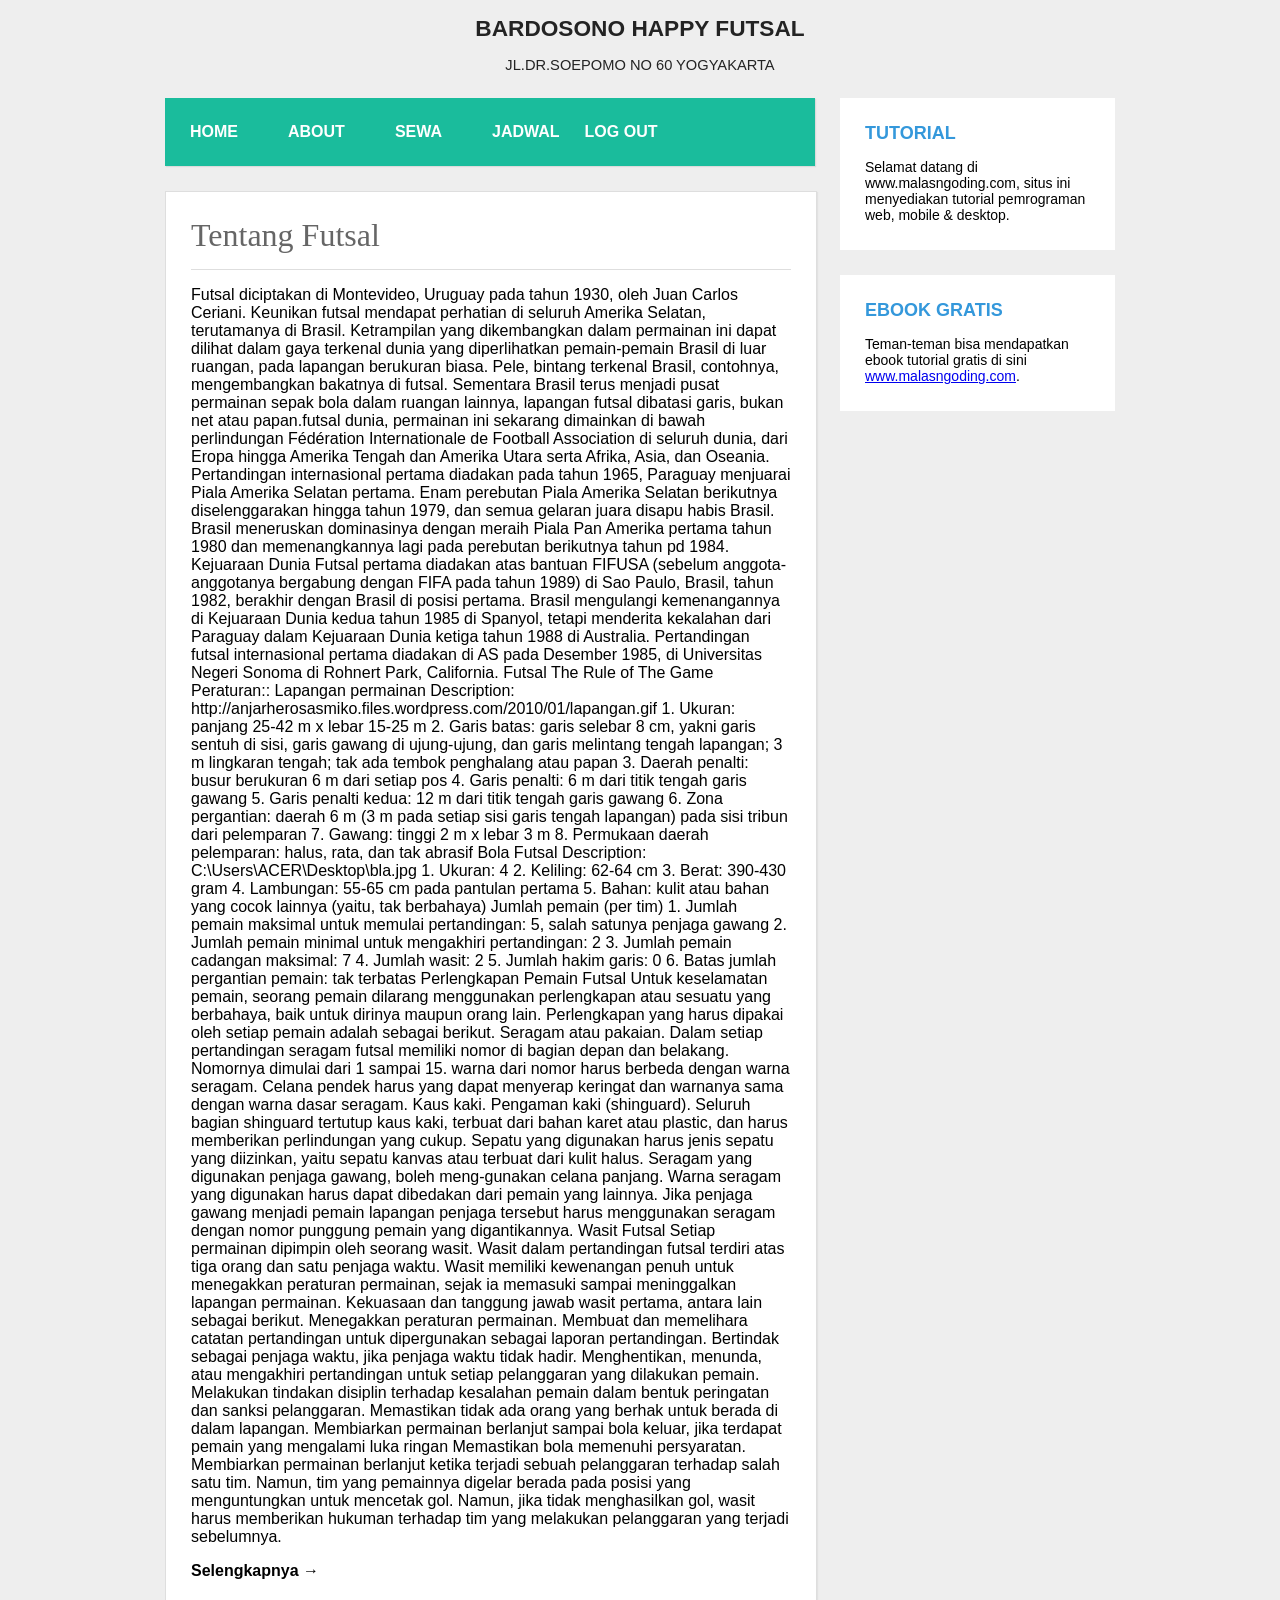
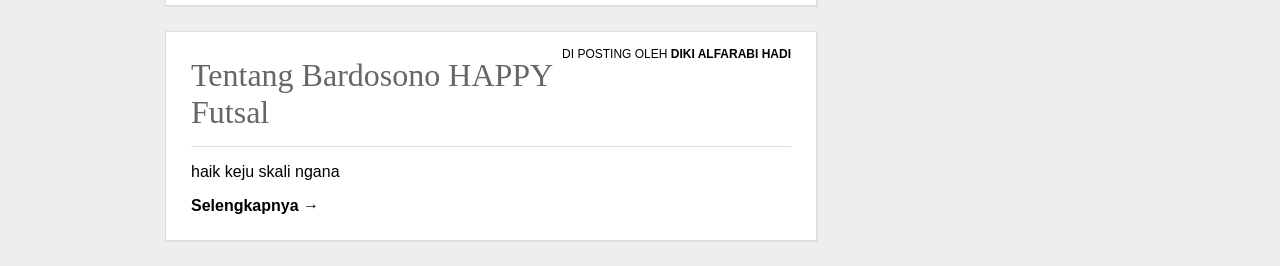
<file: tentang.html>
<!DOCTYPE html>
<html>
<head>
  <title>FUTSAL BARDOSONO</title>
  <link rel="stylesheet" type="text/css" href="style.css">
</head>
<body>
  
  <!-- bagian header template -->
  <header>
    <h1 class="judul">BARDOSONO HAPPY FUTSAL</h1>
    <p class="deskripsi">JL.DR.SOEPOMO NO 60 YOGYAKARTA </p>
  </header>
  <!-- akhir bagian header template -->
  
  <div class="wrap">
    <!-- bagian menu     -->
    <nav class="menu">
      <ul>
        <li>
          <a href="index.html">Home</a>
        </li>
        <li>
          <a href="tentang.html">About</a>
        </li>
        <li>
          <a href="sewa.php">Sewa</a>
        </li>
        <li>
          <a href="jadwal.php">jadwal</a>
        </li
         <li>
          <a href="logout.php">Log Out</a>
        </li>
      </ul>
    </nav>
    <!-- akhir bagian menu -->
 
    <!-- bagian sidebar website -->
    <aside class="sidebar">
      <div class="widget">
        <h2>Tutorial</h2>
        <p>Selamat datang di www.malasngoding.com, situs ini menyediakan tutorial pemrograman web, mobile & desktop.</p>
      </div>
      <div class="widget">
        <h2>Ebook Gratis</h2>
        <p>Teman-teman bisa mendapatkan ebook tutorial gratis di sini <a target="_blank" href="https://www.malasngoding.com">www.malasngoding.com</a>.</p>
      </div>
    </aside>
    <!-- akhir bagian sidebar website -->
 
    <!-- bagian konten Blog -->
    <div class="blog">
      <div class="conteudo">

        <h1>Tentang Futsal </h1>
        <hr>
        <p>
Futsal diciptakan di Montevideo, Uruguay pada tahun 1930, oleh Juan Carlos Ceriani. Keunikan futsal mendapat perhatian di seluruh Amerika Selatan, terutamanya di Brasil. Ketrampilan yang dikembangkan dalam permainan ini dapat dilihat dalam gaya terkenal dunia yang diperlihatkan pemain-pemain Brasil di luar ruangan, pada lapangan berukuran biasa. Pele, bintang terkenal Brasil, contohnya, mengembangkan bakatnya di futsal. Sementara Brasil terus menjadi pusat permainan sepak bola dalam ruangan lainnya, lapangan futsal dibatasi garis, bukan net atau papan.futsal dunia, permainan ini sekarang dimainkan di bawah perlindungan Fédération Internationale de Football Association di seluruh dunia, dari Eropa hingga Amerika Tengah dan Amerika Utara serta Afrika, Asia, dan Oseania.
Pertandingan internasional pertama diadakan pada tahun 1965, Paraguay menjuarai Piala Amerika Selatan pertama. Enam perebutan Piala Amerika Selatan berikutnya diselenggarakan hingga tahun 1979, dan semua gelaran juara disapu habis Brasil. Brasil meneruskan dominasinya dengan meraih Piala Pan Amerika pertama tahun 1980 dan memenangkannya lagi pada perebutan berikutnya tahun pd 1984.
Kejuaraan Dunia Futsal pertama diadakan atas bantuan FIFUSA (sebelum anggota-anggotanya bergabung dengan FIFA pada tahun 1989) di Sao Paulo, Brasil, tahun 1982, berakhir dengan Brasil di posisi pertama. Brasil mengulangi kemenangannya di Kejuaraan Dunia kedua tahun 1985 di Spanyol, tetapi menderita kekalahan dari Paraguay dalam Kejuaraan Dunia ketiga tahun 1988 di Australia.
Pertandingan futsal internasional pertama diadakan di AS pada Desember 1985, di Universitas Negeri Sonoma di Rohnert Park, California. Futsal The Rule of The Game
Peraturan::
Lapangan permainan
Description: http://anjarherosasmiko.files.wordpress.com/2010/01/lapangan.gif
1. Ukuran: panjang 25-42 m x lebar 15-25 m
2. Garis batas: garis selebar 8 cm, yakni garis sentuh di sisi, garis gawang di ujung-ujung, dan                                                              garis melintang tengah lapangan; 3 m lingkaran tengah; tak ada tembok penghalang atau papan
3. Daerah penalti: busur berukuran 6 m dari setiap pos
4. Garis penalti: 6 m dari titik tengah garis gawang
5. Garis penalti kedua: 12 m dari titik tengah garis gawang
6. Zona pergantian: daerah 6 m (3 m pada setiap sisi garis tengah lapangan) pada sisi tribun dari pelemparan
7. Gawang: tinggi 2 m x lebar 3 m
8. Permukaan daerah pelemparan: halus, rata, dan tak abrasif

Bola Futsal
Description: C:\Users\ACER\Desktop\bla.jpg
1. Ukuran: 4
2. Keliling: 62-64 cm
3. Berat: 390-430 gram
4. Lambungan: 55-65 cm pada pantulan pertama
5. Bahan: kulit atau bahan yang cocok lainnya (yaitu, tak berbahaya)

Jumlah pemain (per tim)
1. Jumlah pemain maksimal untuk memulai pertandingan: 5, salah satunya penjaga gawang
2. Jumlah pemain minimal untuk mengakhiri pertandingan: 2
3. Jumlah pemain cadangan maksimal: 7
4. Jumlah wasit: 2
5. Jumlah hakim garis: 0
6. Batas jumlah pergantian pemain: tak terbatas

Perlengkapan Pemain Futsal
Untuk keselamatan pemain, seorang pemain dilarang menggunakan perlengkapan atau sesuatu yang berbahaya, baik untuk dirinya maupun orang lain. Perlengkapan yang harus dipakai oleh setiap pemain adalah sebagai berikut.
Seragam atau pakaian. Dalam setiap pertandingan seragam futsal memiliki nomor di bagian depan dan belakang. Nomornya dimulai dari 1 sampai 15. warna dari nomor harus berbeda dengan warna seragam.
Celana pendek harus yang dapat menyerap keringat dan warnanya sama dengan warna dasar seragam.
Kaus kaki.
Pengaman kaki (shinguard). Seluruh bagian  shinguard tertutup kaus kaki, terbuat dari bahan karet atau plastic, dan harus memberikan perlindungan yang cukup.
Sepatu yang digunakan harus jenis sepatu yang diizinkan, yaitu sepatu kanvas atau terbuat dari kulit halus.
Seragam yang digunakan penjaga gawang, boleh meng-gunakan celana panjang. Warna seragam yang digunakan harus dapat dibedakan dari pemain yang lainnya. Jika penjaga gawang menjadi pemain lapangan penjaga tersebut harus menggunakan seragam dengan nomor punggung pemain yang digantikannya.
 Wasit Futsal
Setiap permainan dipimpin oleh seorang wasit. Wasit dalam pertandingan futsal terdiri atas tiga orang dan satu penjaga waktu. Wasit memiliki kewenangan penuh untuk menegakkan peraturan permainan, sejak ia memasuki sampai meninggalkan lapangan permainan. 

Kekuasaan dan tanggung jawab wasit pertama, antara lain sebagai berikut.
Menegakkan peraturan permainan.
Membuat dan memelihara catatan pertandingan untuk dipergunakan sebagai laporan pertandingan.
Bertindak sebagai penjaga waktu, jika penjaga waktu tidak hadir.
Menghentikan, menunda, atau mengakhiri pertandingan untuk setiap pelanggaran yang dilakukan pemain.
Melakukan tindakan disiplin terhadap kesalahan pemain dalam bentuk peringatan dan sanksi pelanggaran.
Memastikan tidak ada orang yang berhak untuk berada di dalam lapangan.
Membiarkan permainan berlanjut sampai bola keluar, jika terdapat pemain yang mengalami luka ringan
Memastikan bola memenuhi persyaratan.
Membiarkan permainan berlanjut ketika terjadi sebuah pelanggaran terhadap salah satu tim. Namun, tim yang pemainnya digelar berada pada posisi yang menguntungkan untuk mencetak gol. Namun, jika tidak menghasilkan gol, wasit harus memberikan hukuman terhadap tim yang melakukan pelanggaran yang terjadi sebelumnya.
<br/>
        </p>        
        <a href="#" class="continue-lendo">Selengkapnya →</a>
      </div>
      <div class="conteudo">
        <div class="post-info">
          Di Posting Oleh <b>Diki Alfarabi Hadi</b>
        </div>
        <h1>Tentang Bardosono HAPPY Futsal </h1>
        <hr>
        <p>
haik keju skali ngana
        </p>        
        <a href="#" class="continue-lendo">Selengkapnya →</a>
      </div>
    </div>
    <!-- akhir bagian konten Blog -->
  </div>
 
</body>
</html>
</file>
<file: style.css>
body {
	background: #eee;
	margin:0;
	font-family: 'Open Sans', sans-serif;
}
 
hr {
	border:0;
	background:#dedede;
	height:1px;
}		
 
header{
	text-align: center;
	color: #232323;
}
 
header .judul{
	font-size: 17pt;
}
 
header .deskripsi{
	font-size: 11pt;
}
 
.wrap {
	width: 950px;
	margin:25px auto;
}
 
nav.menu ul {
	overflow:hidden;
	color:#fff;
	list-style: none;
	float:left;
	padding:0;
	width: 650px;
	margin:0 0 0;
	background: #1abc9c;
	-webkit-box-shadow: 1px 1px 1px 0px rgba(204,204,204,0.55);
	-moz-box-shadow: 1px 1px 1px 0px rgba(204,204,204,0.55);
	box-shadow: 1px 1px 1px 0px rgba(204,204,204,0.55);
}
 
nav.menu ul li {
	margin:0;
	float:left;
}
 
nav.menu ul a {
	padding:25px;
	display:block;
	font-weight:600;
	font-size: 16px;
	color:#fff;
	text-transform: uppercase;
	transition: all 0.5s ease;
	text-decoration: none;
}
 
nav.menu ul a:hover {
	text-decoration: underline;
	background:#16a085;
}
 
.sidebar {
	float:right;
	width:275px;
}
 
.sidebar .widget {
	padding:25px;
	margin:0 0 25px;
	background:#fff;
	border-bottom: 2px solid #fff;
	transition: all 0.5s ease;
}
 
.sidebar .widget:hover {
	border-bottom: 2px solid #3498db;
}
 
.sidebar .widget h2 {
	padding:0;
	margin:0 0 15px;
	color:#3498db;
	font-size: 18px;
	font-weight:800;
	text-transform: uppercase;
}
 
.sidebar .widget p {
	font-size: 14px;
}
 
.sidebar .widget p:last-child {
	margin:0;
}
 
.blog {
	float:left;
}
 
.conteudo {
	width:600px;
	padding:25px;
	margin:25px auto;
	background: #fff;
	border:1px solid #dedede;
	-webkit-box-shadow: 1px 1px 1px 0px rgba(204,204,204,0.35);
	-moz-box-shadow: 1px 1px 1px 0px rgba(204,204,204,0.35);
	box-shadow: 1px 1px 1px 0px rgba(204,204,204,0.35);
}
 
.conteudo img {
	min-width: 650px;
	margin:0 0 25px -25px;
	max-width: 650px;
}
 
.conteudo h1 {
	padding:0;
	margin:0 0 15px;
	font-weight: normal;
	color: #666;
	font-family: Georgia;
}
 
.conteudo p:last-child {
	margin: 0;
}
 
.conteudo .continue-lendo {
	color:#000;
	transition: all 0.5s ease;
	text-decoration: none;
	font-weight: 700; 
}
 
.conteudo .continue-lendo:hover {
	margin-left:10px;
}
 
.post-info {
	float: right;
	font-size: 12px;
	margin: -10px 0 15px;
	text-transform: uppercase;
}
 
@media screen and (max-width: 960px) {
 
	.header {
		position:inherit;
	}
 
	.wrap {
		width: 90%;
		margin:25px auto;
	}
	.sidebar {
		width:100%;
		margin:25px 0 0;
		float:right;
	}
 
	.sidebar .widget {
		padding:5%;
	}
 
	nav.menu ul {
		width: 100%;
	}
 
	nav.menu ul {
		float:inherit;
	}
 
	nav.menu ul li {
		float:inherit;
		margin:0;
	}
 
	nav.menu ul a {
		padding:15px;
		font-size: 16px;
		border-top:1px solid #1abf9f;
		border-bottom:1px solid #16a085;
	}
 
	.blog {
		width:90%;
	}
 
	.conteudo {
		float:inherit;
		margin:0 auto 25px;
		width:101%;
		border:1px solid #dedede;
		padding:5%;  
		background: #fff;
	}
 
	.conteudo img {
		max-width: 110%;
		margin:0 0 25px -5%;
		min-width: 110%;
	}
 
	.conteudo .continue-lendo:hover {
		margin-left:0;
	}
 
 
}
 
@media screen and (max-width: 460px) {
 
	nav.menu ul a {
		padding:15px;
		font-size: 14px;
	}
 
	.sidebar {
		display:none
	}
	.post-info {
		display:none;
	}
 
	.conteudo {
		margin:25px auto;
	}
 
	.conteudo img {
		margin:-5% 0 25px -5%;
	}			
}
</file>
